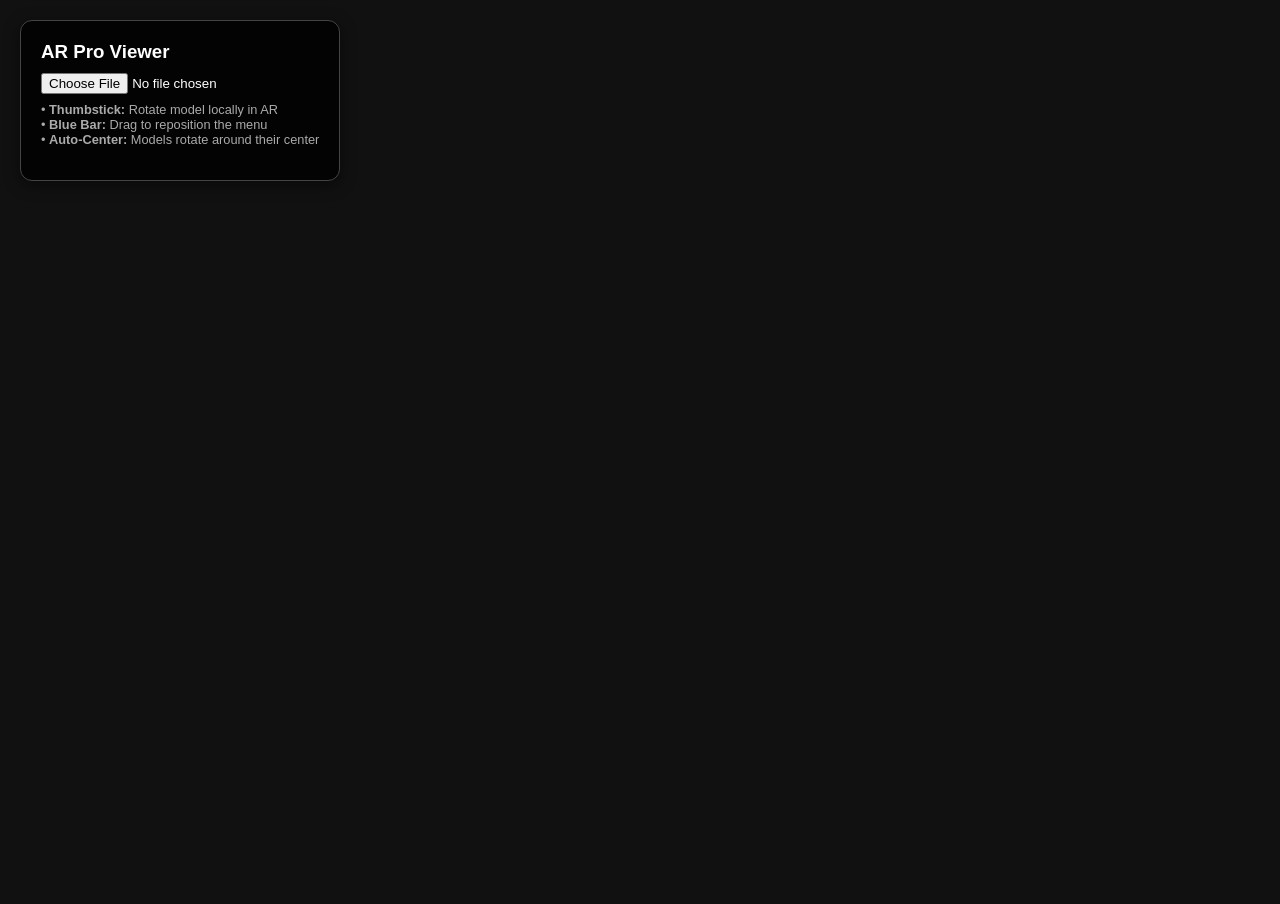
<file: viewer.html>
<!DOCTYPE html>
<html lang="en">
<head>
    <meta charset="UTF-8">
    <meta name="viewport" content="width=device-width, initial-scale=1.0">
    <title>Babylon.js AR - Pro Model Viewer</title>
    <script src="https://cdn.babylonjs.com/babylon.js"></script>
    <script src="https://cdn.babylonjs.com/loaders/babylonjs.loaders.min.js"></script>
    <script src="https://cdn.babylonjs.com/gui/babylon.gui.min.js"></script>
    <style>
        body, html { width: 100%; height: 100%; margin: 0; padding: 0; overflow: hidden; background: #111; }
        #renderCanvas { width: 100%; height: 100%; touch-action: none; }
        #ui-overlay {
            position: absolute; top: 20px; left: 20px; z-index: 10;
            background: rgba(0,0,0,0.85); padding: 20px; border-radius: 12px;
            color: white; font-family: 'Segoe UI', sans-serif;
            border: 1px solid #444; box-shadow: 0 4px 15px rgba(0,0,0,0.5);
        }
        .info { font-size: 0.8em; color: #aaa; margin-top: 8px; }
        input[type="file"] { margin-top: 10px; cursor: pointer; }
    </style>
</head>
<body>
    <div id="ui-overlay">
        <h3 style="margin:0">AR Pro Viewer</h3>
        <input type="file" id="fileInput" accept=".glb">
        <p class="info">
            • <b>Thumbstick:</b> Rotate model locally in AR<br>
            • <b>Blue Bar:</b> Drag to reposition the menu<br>
            • <b>Auto-Center:</b> Models rotate around their center
        </p>
    </div>

    <canvas id="renderCanvas"></canvas>

    <script>
        const canvas = document.getElementById("renderCanvas");
        const engine = new BABYLON.Engine(canvas, true);
        
        let scene, rootPivot, currentAnim;
        let guiManager, guiPanel;
        
        const MAX_FILE_SIZE = 50 * 1024 * 1024;

        const createScene = async function () {
            scene = new BABYLON.Scene(engine);
            
            const camera = new BABYLON.ArcRotateCamera("camera", -Math.PI / 2, Math.PI / 2.5, 4, BABYLON.Vector3.Zero(), scene);
            camera.attachControl(canvas, true);
            
            const light = new BABYLON.HemisphericLight("light", new BABYLON.Vector3(0, 1, 0), scene);
            light.intensity = 0.8;

            // WebXR Experience
            const xr = await scene.createDefaultXRExperienceAsync({
                uiOptions: {
                    sessionMode:        'immersive-ar',
                    referenceSpaceType: 'local-floor',
                    requiredFeatures:   ['hit-test'],
                    optionalFeatures:   ['dom-overlay','plane-detection','anchors'],
                    // document.body as root → ALL fixed overlays visible in XR dom-overlay
                    domOverlayElement:  document.body,
                },
                disableTeleportation: true,
                floorMeshes:          [],
                // Prevent BabylonJS from creating skybox / ground in the XR scene
                ignoreNativeCameraTransformation: false,
            });

            // Controller rotation logic
            xr.input.onControllerAddedObservable.add(ctrl => {
                ctrl.onMotionControllerInitObservable.add(mc => {
                    const thumbstick = mc.getComponentOfType(BABYLON.WebXRControllerComponent.THUMBSTICK_TYPE)
                    ?.onAxisValueChangedObservable.add(({x, y}) => {
                        if (rootPivot) {
                            // Rotate the pivot locally based on horizontal thumbstick movement
                            rootPivot.rotation.y += x * 0.05;
                        }
                    });
                });
            });

            // XR State Handling
            xr.baseExperience.onStateChangedObservable.add((state) => {
                if (state === BABYLON.WebXRState.IN_XR && rootPivot) {
                    rootPivot.position.set(0, 0, 1.5); // Place model in front
                }
            });

            return scene;
        };

        const update3DMenu = (animationGroups) => {
            if (guiManager) guiManager.dispose();
            
            guiManager = new BABYLON.GUI.GUI3DManager(scene);
            guiPanel = new BABYLON.GUI.StackPanel3D();
            guiPanel.margin = 0.02;
            
            // Position the buttons slightly below the bar
            guiManager.addControl(guiPanel);
            guiPanel.position.z = 1.5;
            guiPanel.position.y = 1.5;

            // --- Buttons ---
            let isAutoRotating = false;
            createHolographicBtn("🗘 Auto-Spin", () => {
                isAutoRotating = !isAutoRotating;
            });
            
            scene.onBeforeRenderObservable.add(() => {
                if (isAutoRotating && rootPivot) {
                    rootPivot.rotation.y += 0.01;
                }
            });

            createHolographicBtn("⏯ Play/Pause", () => {
                if (currentAnim) {
                    currentAnim.isPlaying ? currentAnim.pause() : currentAnim.play(true);
                }
            });

            animationGroups.forEach((anim) => {
                createHolographicBtn(anim.name, () => {
                    animationGroups.forEach(a => a.stop());
                    currentAnim = anim;
                    currentAnim.play(true);
                });
            });   
        };

        const createHolographicBtn = (text, callback) => {
            const button = new BABYLON.GUI.Button3D(text);
            guiPanel.addControl(button);
            button.onPointerUpObservable.add(callback);
            // button.scaling = new BABYLON.Vector3(.5, .5, 1);
            const label = new BABYLON.GUI.TextBlock();
            label.text = text; label.color = "white"; label.fontSize = 24;
            button.content = label;
            return button;
        };

        const handleFile = async (file) => {
            if (file.size > MAX_FILE_SIZE) {
                alert("File too large! Max 50MB.");
                return;
            }

            if (rootPivot) rootPivot.dispose();

            try {
                const result = await BABYLON.SceneLoader.ImportMeshAsync("", "file:", file, scene);
                
                // --- FIX: CENTERING WITHOUT DISASSEMBLING ---
                const originalRoot = result.meshes[0];
                const hierarchy = originalRoot.getHierarchyBoundingVectors();
                const size = hierarchy.max.subtract(hierarchy.min);
                const center = hierarchy.max.add(hierarchy.min).scale(0.5);

                // Create a clean pivot node to act as the new center
                rootPivot = new BABYLON.TransformNode("rootPivot", scene);
                originalRoot.setParent(rootPivot);
                
                // Offset the original model so its visual center matches the pivot's (0,0,0)
                originalRoot.position.subtractInPlace(center);

                // Auto-Scale
                const maxDim = Math.max(size.x, size.y, size.z);
                const scaleFactor = 1.5 / maxDim;
                rootPivot.scaling.setAll(scaleFactor);

                rootPivot.position = BABYLON.Vector3.Zero();
                scene.activeCamera.setTarget(BABYLON.Vector3.Zero());

                update3DMenu(result.animationGroups);
                document.getElementById("ui-overlay").style.opacity = "0.4";
                
            } catch (e) {
                console.error(e);
                alert("Error loading GLB.");
            }
        };

        document.getElementById("fileInput").addEventListener("change", (e) => {
            if (e.target.files.length > 0) handleFile(e.target.files[0]);
        });

        createScene().then(() => {
            engine.runRenderLoop(() => scene.render());
        });

        window.addEventListener("resize", () => engine.resize());
    </script>
</body>
</html>
</file>
